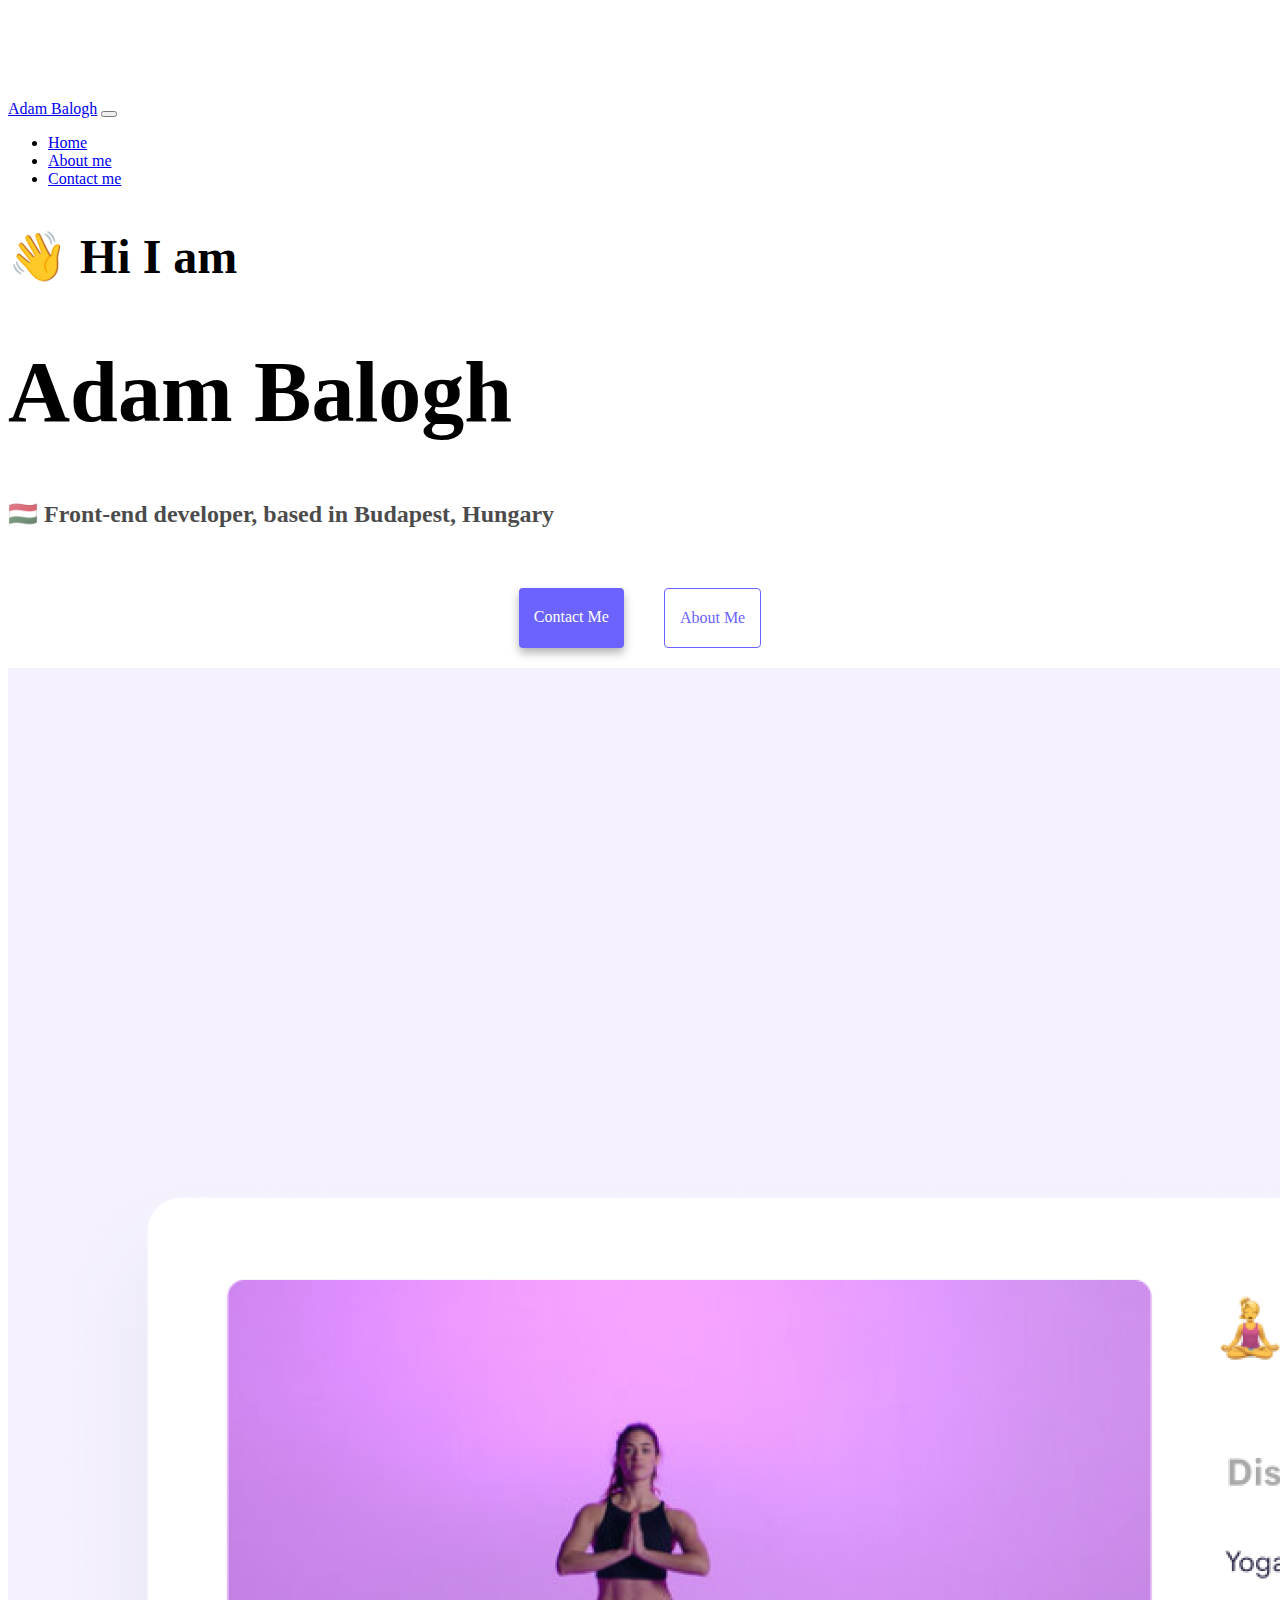
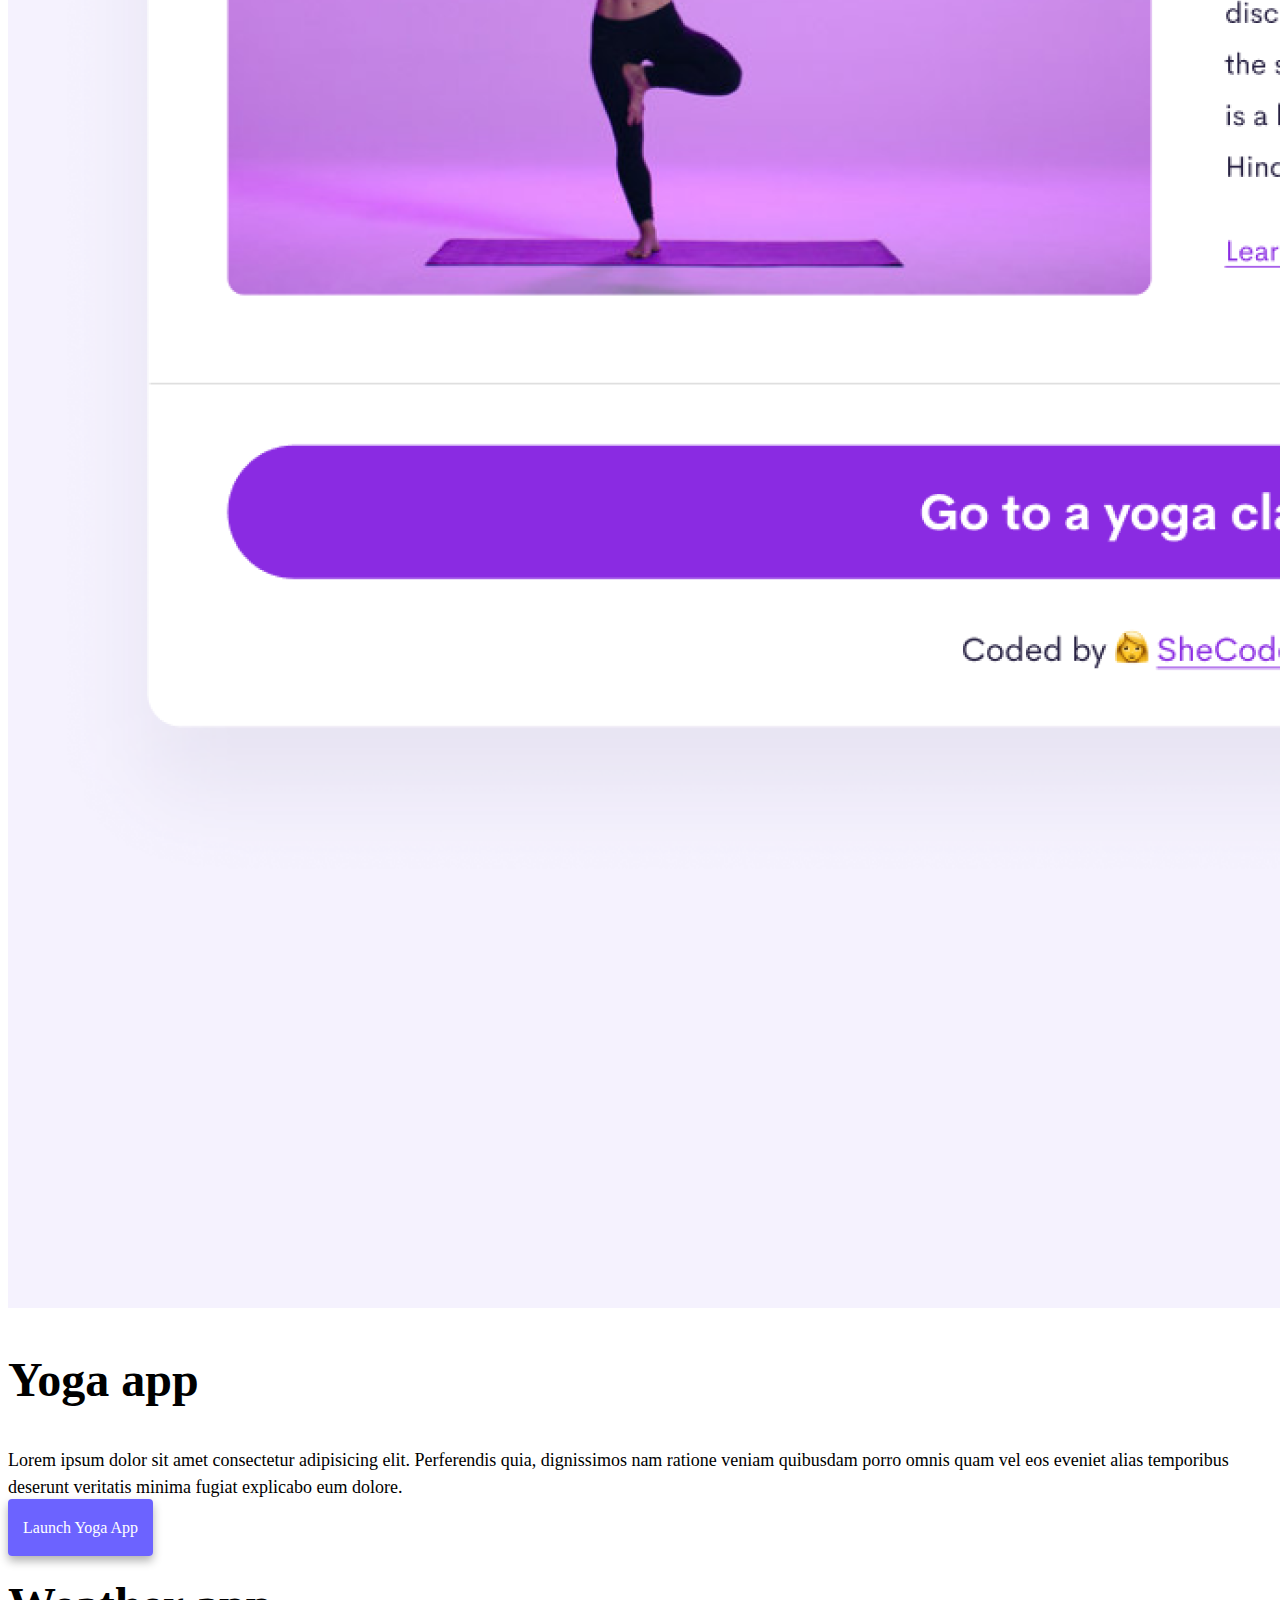
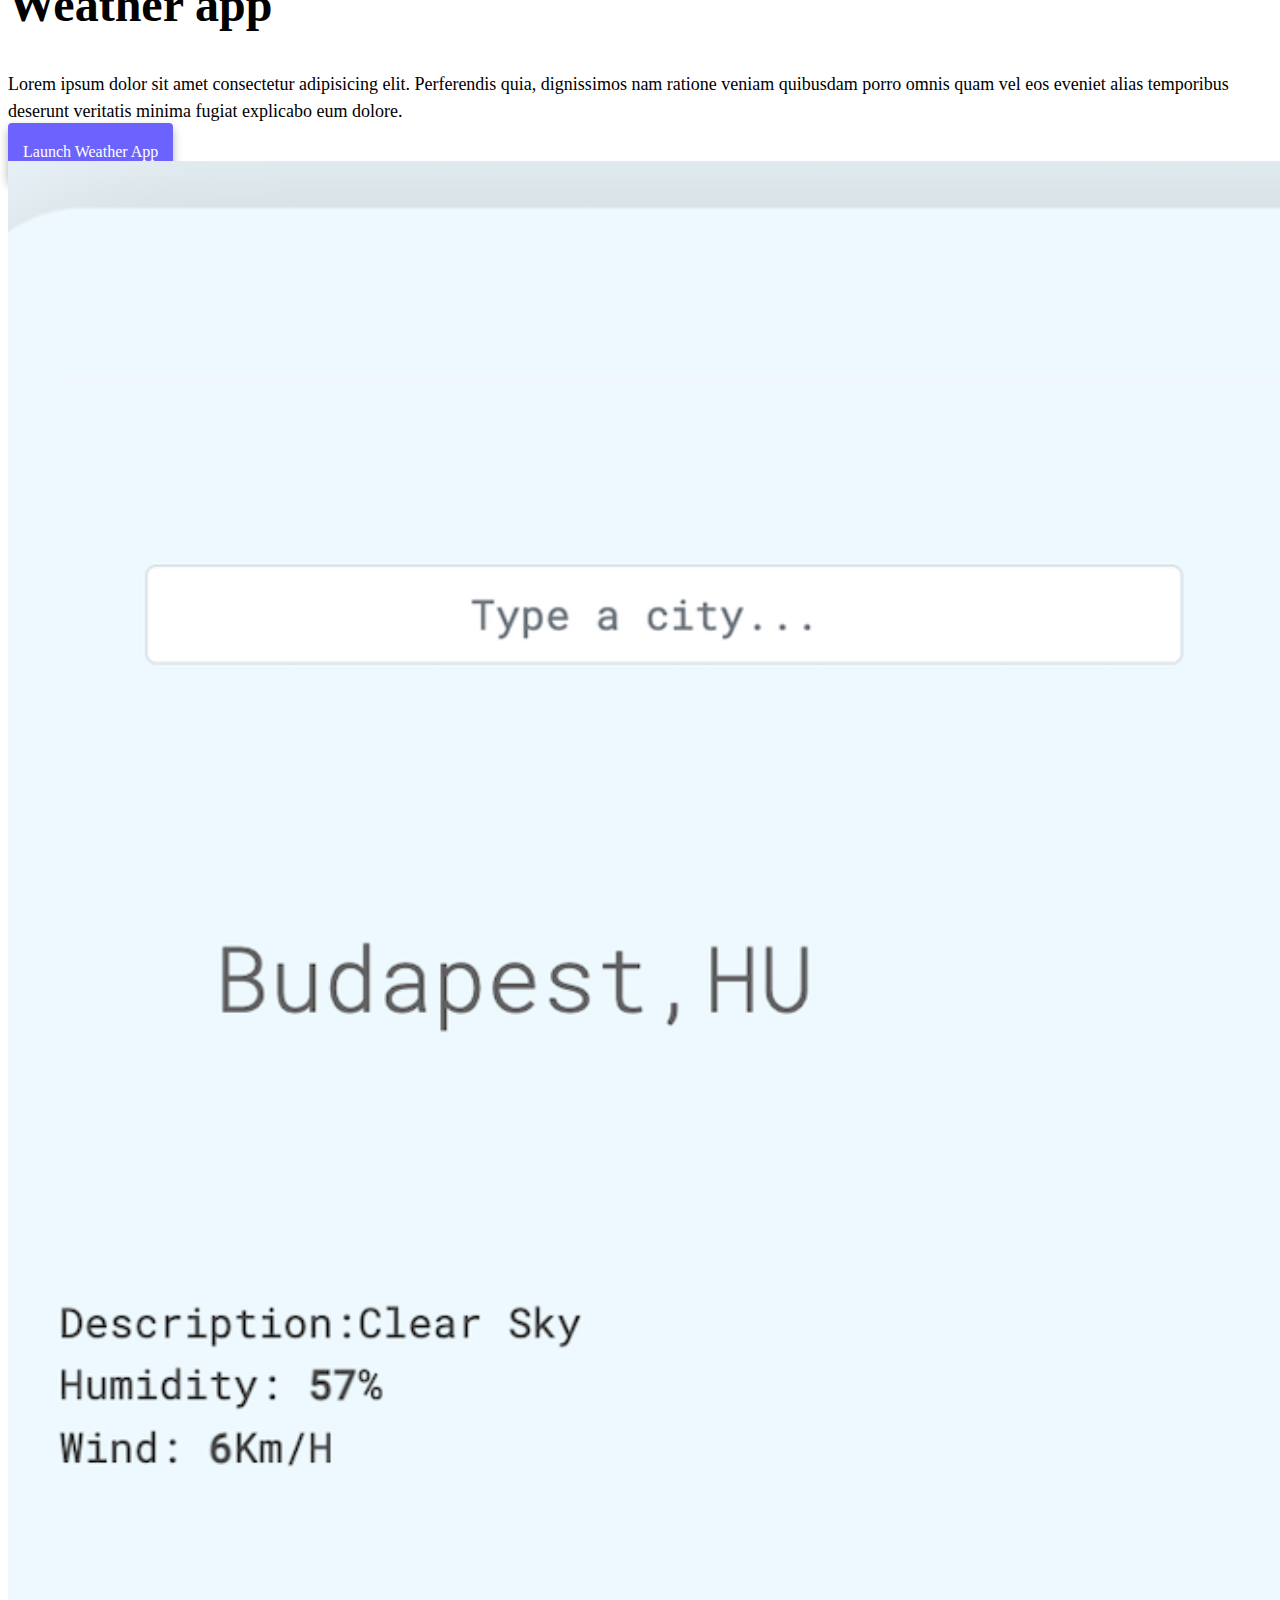
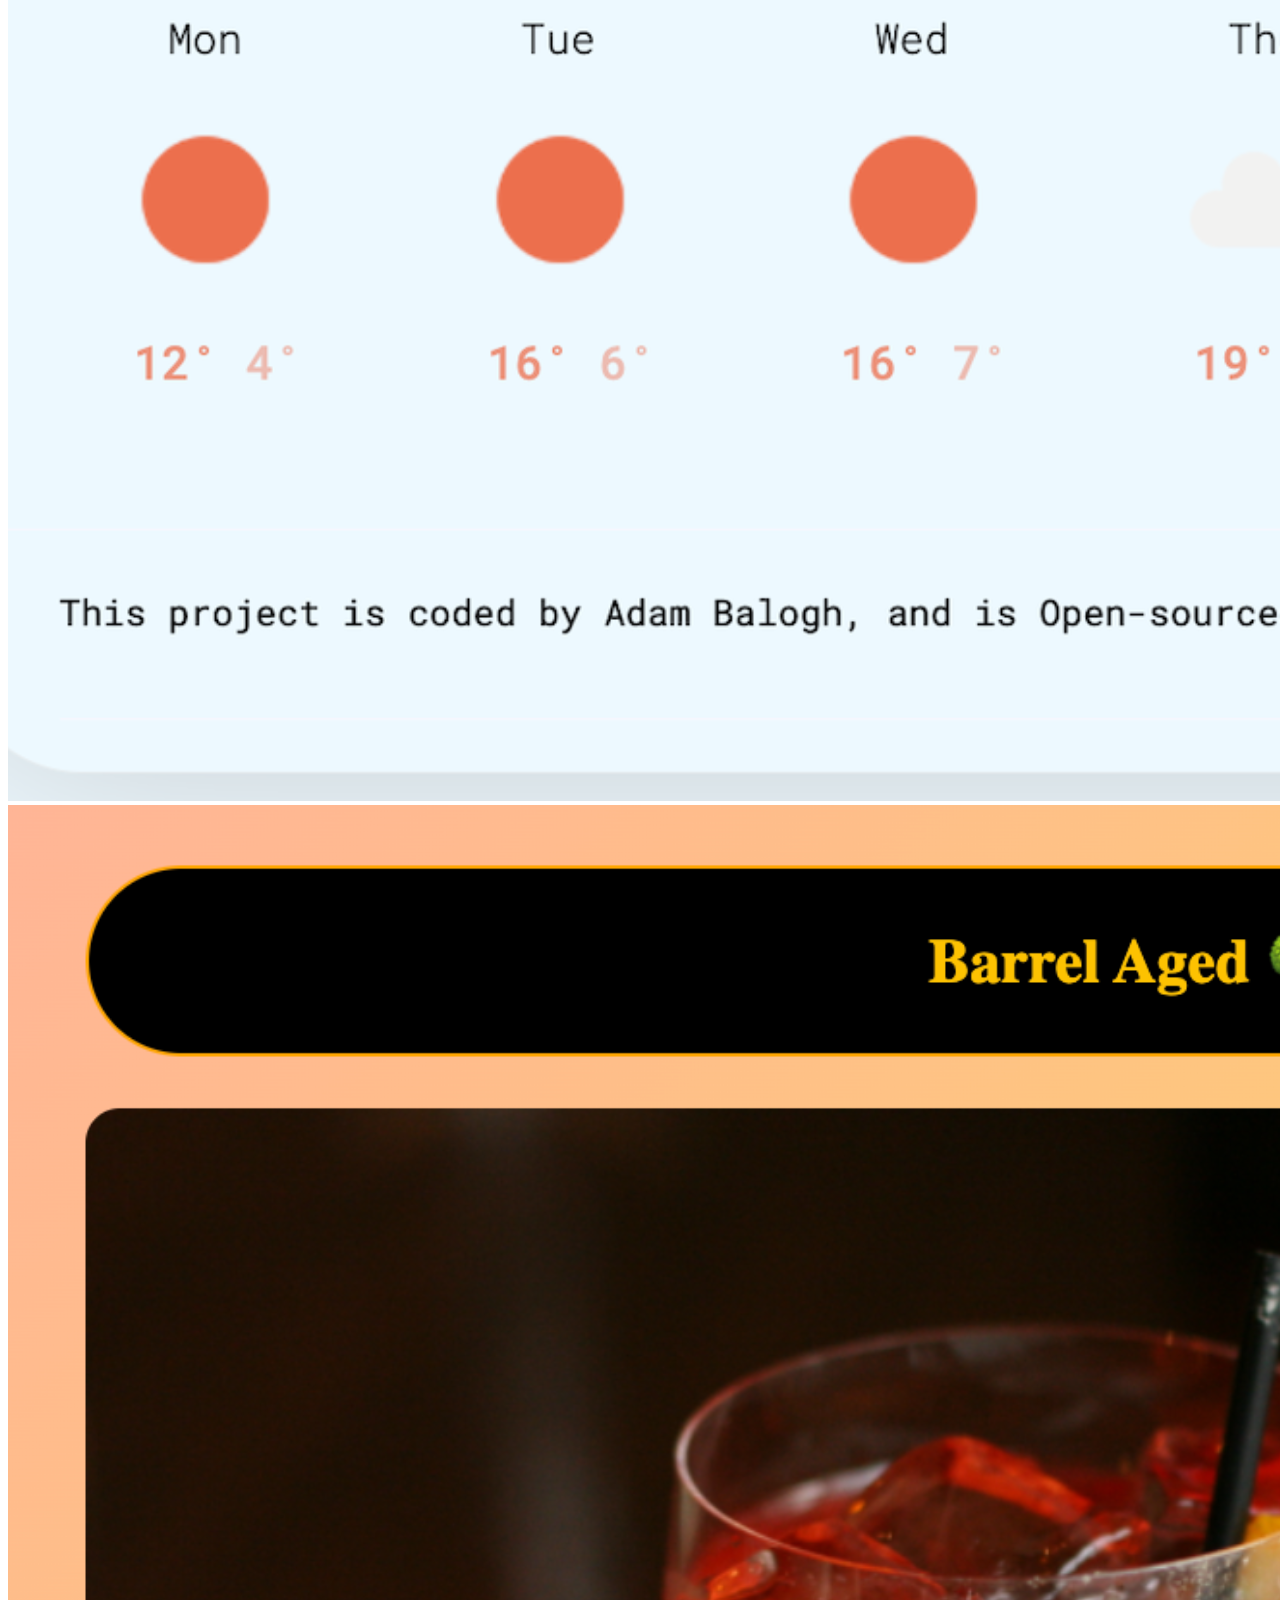
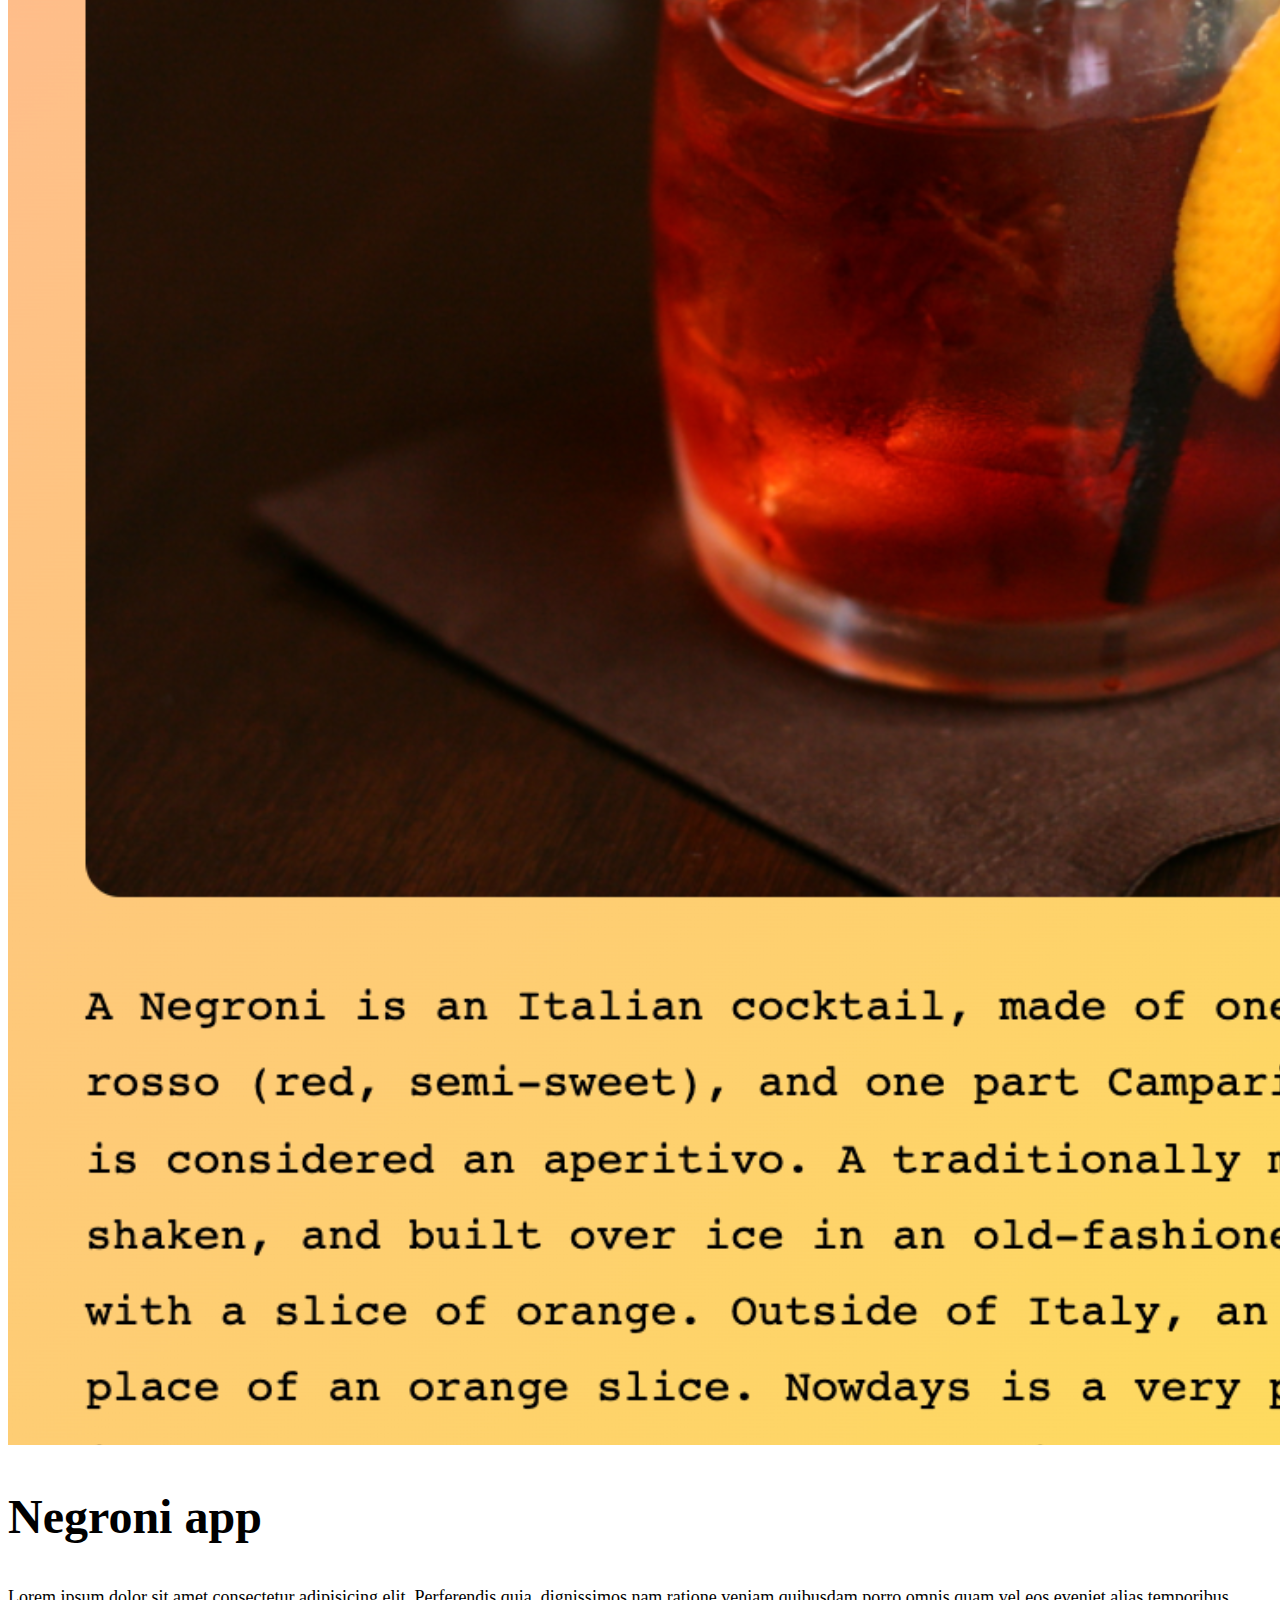
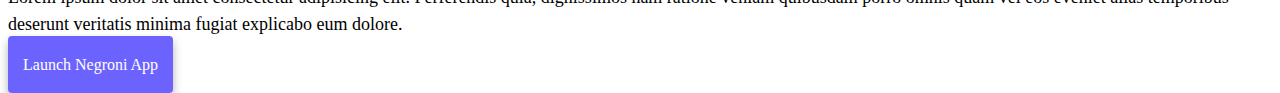
<file: index.html>
<!DOCTYPE html>
<html lang="en">
  <head>
    <meta charset="UTF-8" />
    <meta http-equiv="X-UA-Compatible" content="IE=edge" />
    <meta name="viewport" content="width=device-width, initial-scale=1.0" />
    <meta name="description" content="Adam Balogh is a front-end developer based in Europe, check out his projects and contact him for job inquiries">
    <link
      href="https://cdn.jsdelivr.net/npm/bootstrap@5.1.3/dist/css/bootstrap.min.css"
      rel="stylesheet"
      integrity="sha384-1BmE4kWBq78iYhFldvKuhfTAU6auU8tT94WrHftjDbrCEXSU1oBoqyl2QvZ6jIW3"
      crossorigin="anonymous"
    />
    <script
      src="https://cdn.jsdelivr.net/npm/bootstrap@5.1.3/dist/js/bootstrap.bundle.min.js"
      integrity="sha384-ka7Sk0Gln4gmtz2MlQnikT1wXgYsOg+OMhuP+IlRH9sENBO0LRn5q+8nbTov4+1p"
      crossorigin="anonymous"
    ></script>
    <title>🇭🇺Front-end developer based in Europe - Adam Balogh</title>
    <link rel="stylesheet" href="style.css" />
  </head>
  <body>
    <nav class="navbar navbar-expand-lg navbar-light bg-light fixed-top">
      <div class="container">
        <a class="navbar-brand" href="index.html">Adam Balogh</a>
        <button
          class="navbar-toggler"
          type="button"
          data-bs-toggle="collapse"
          data-bs-target="#navbarNav"
          aria-controls="navbarNav"
          aria-expanded="false"
          aria-label="Toggle navigation"
        >
          <span class="navbar-toggler-icon"></span>
        </button>
        <div class="collapse navbar-collapse" id="navbarNav">
          <ul class="navbar-nav">
            <li class="nav-item">
              <a class="nav-link active" aria-current="page" href="index.html" title="Homepage">Home</a>
            </li>
            <li class="nav-item">
              <a class="nav-link" href="about/about.html" title="About Adam Balogh">About me</a>
            </li>
            <li class="nav-item">
              <a class="nav-link" href="about/about.html#contact" title="Contact Adam Balogh">Contact me</a>
            </li>
          </ul>
        </div>
      </div>
    </nav>
    <h2 class="text-center">👋 Hi I am</h2>
    <h1 class="text-center">Adam Balogh</h1>
    <h3 class="text-center">
      🇭🇺 Front-end developer, based in Budapest, Hungary
    </h3>
    <div class="navigation-links mb-5">
      <a href="about/about.html#contact" class="contact-link" title="Contact Adam Balogh">Contact me</a>
      <a href="about/about.html" class="about-link" title="About Adam Balogh">About me</a>
    </div>
    <div class="container">
      <div class="row">
        <div class="col-sm-6">
          <img src="yoga.png" alt="Yoga project" class="img-fluid rounded d-none d-sm-block" />
        </div>
        <div class="col-sm-6">
          <h2 class="mb-3">Yoga app</h2>
          <p>
            Lorem ipsum dolor sit amet consectetur adipisicing elit. Perferendis
            quia, dignissimos nam ratione veniam quibusdam porro omnis quam vel
            eos eveniet alias temporibus deserunt veritatis minima fugiat
            explicabo eum dolore.
          </p>
          <div class="mt-5">
            <a href="#" title="Yoga project"class="contact-link project-link">Launch Yoga App</a>
          </div>
        </div>
      </div>
      <div class="row mt-5">
        <div class="col-sm-6">
          <h2>Weather app</h2>
          <p>
            Lorem ipsum dolor sit amet consectetur adipisicing elit. Perferendis
            quia, dignissimos nam ratione veniam quibusdam porro omnis quam vel
            eos eveniet alias temporibus deserunt veritatis minima fugiat
            explicabo eum dolore.
          </p>
          <div class="mt-5 mb-5">
            <a
              href="https://elated-newton-3f07f1.netlify.app/"
              title="Weather app"
              class="contact-link project-link"
              >Launch Weather App</a
            >
          </div>
        </div>
        <div class="col-sm-6">
          <img src="weatherapp.png" alt="Weather app picture" class="img-fluid rounded d-none d-sm-block" />
        </div>
      </div>
      <div class="row mt-5">
        <div class="col-sm-6">
          <img src="negroni.png" alt="Negroni cocktail" class="img-fluid rounded mb-5 d-none d-sm-block" />
        </div>
      <div class="col-sm-6">
         <h2>Negroni app</h2>
          <p>
            Lorem ipsum dolor sit amet consectetur adipisicing elit. Perferendis
            quia, dignissimos nam ratione veniam quibusdam porro omnis quam vel
            eos eveniet alias temporibus deserunt veritatis minima fugiat
            explicabo eum dolore.
          </p>
          <div class="mt-5 mb-5">
            <a
              href="negroni.html"
              title="Negroni drink"
              class="contact-link project-link"
              >Launch Negroni App</a>
      </div>
    </div>
  </body>
</html>
</file>
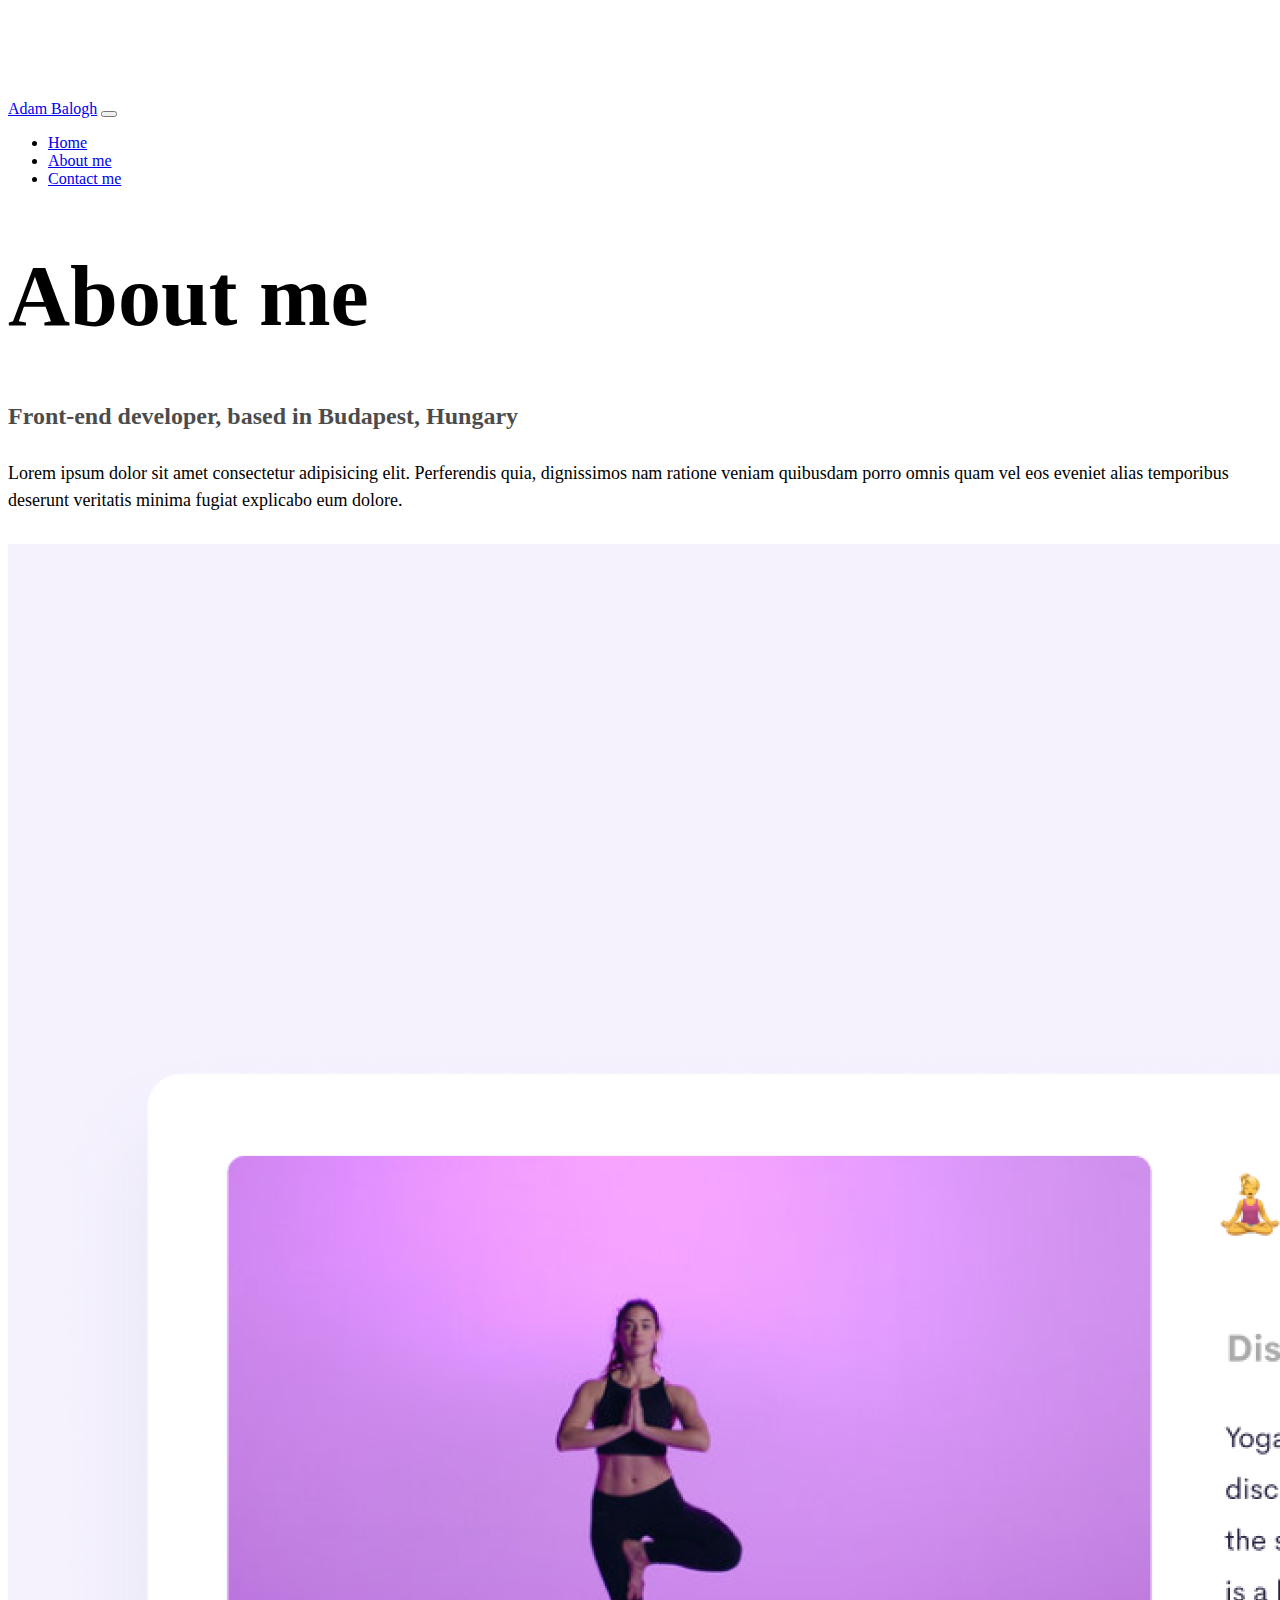
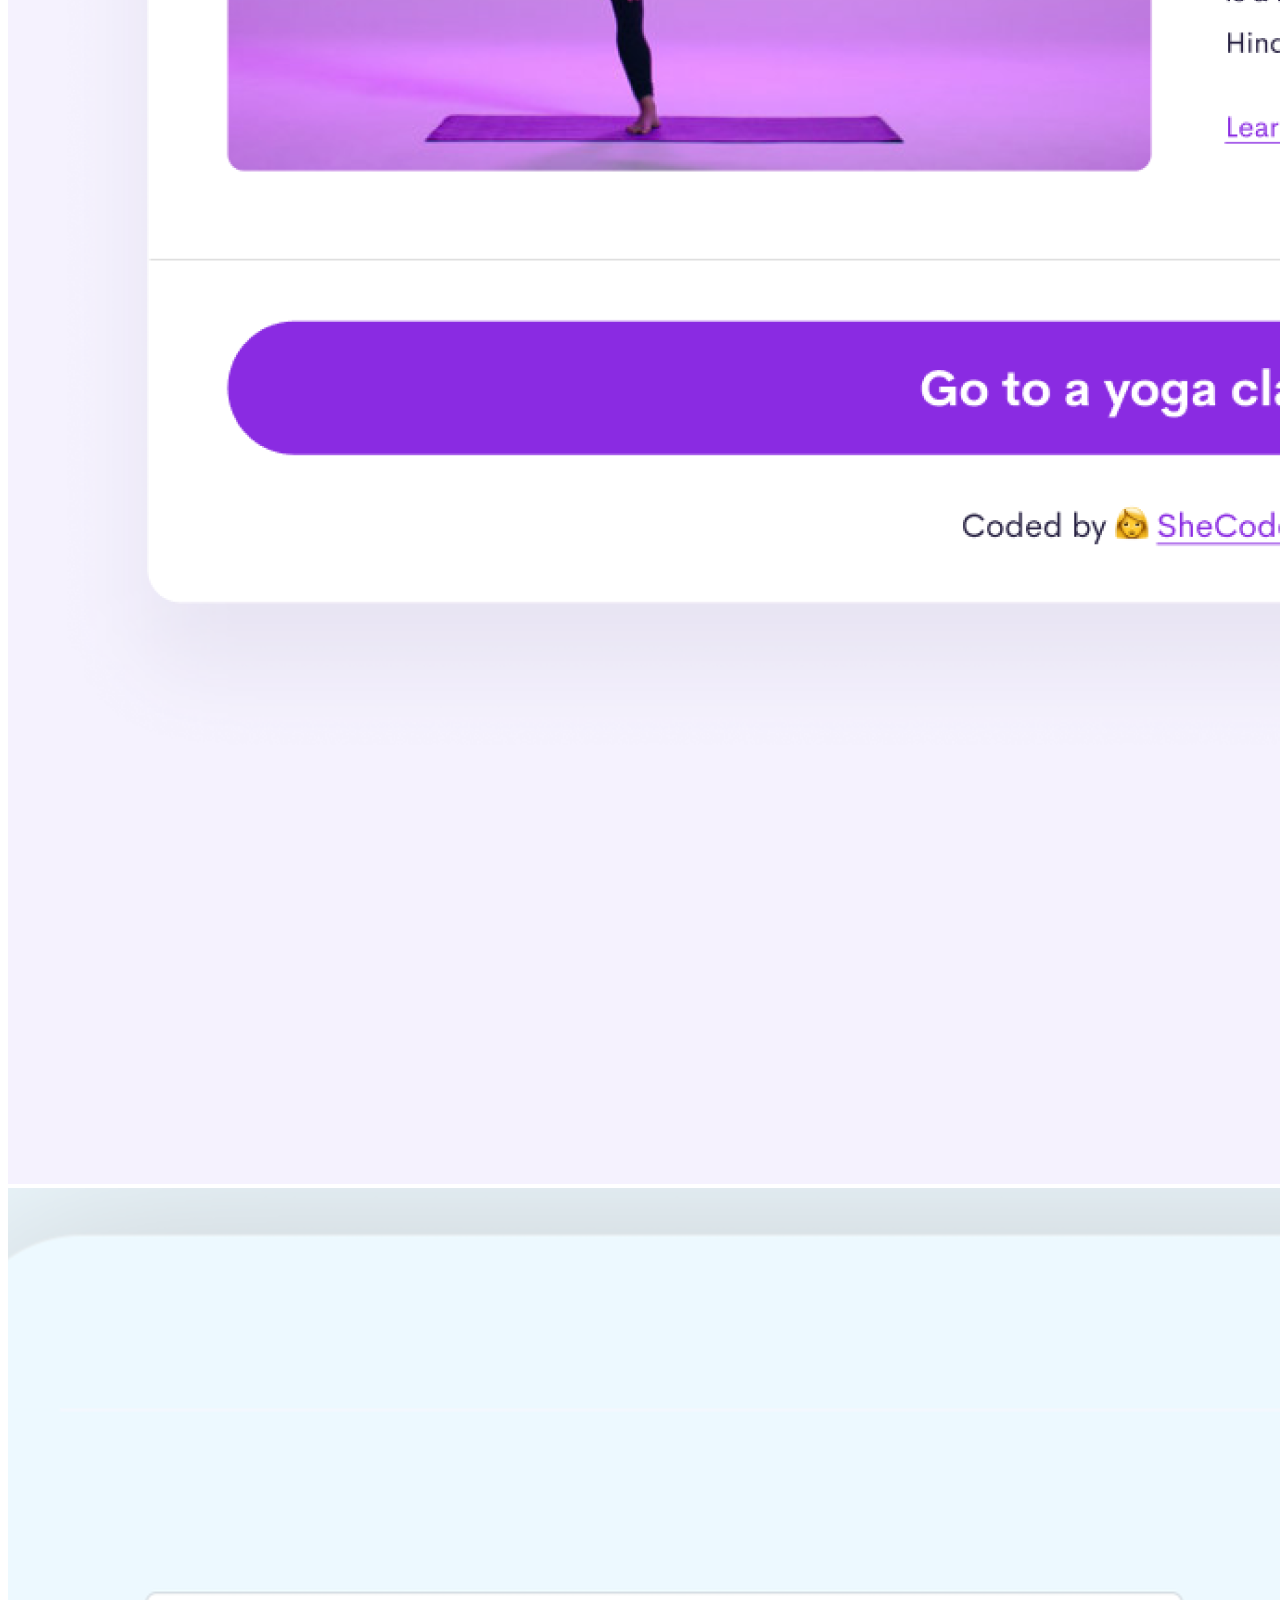
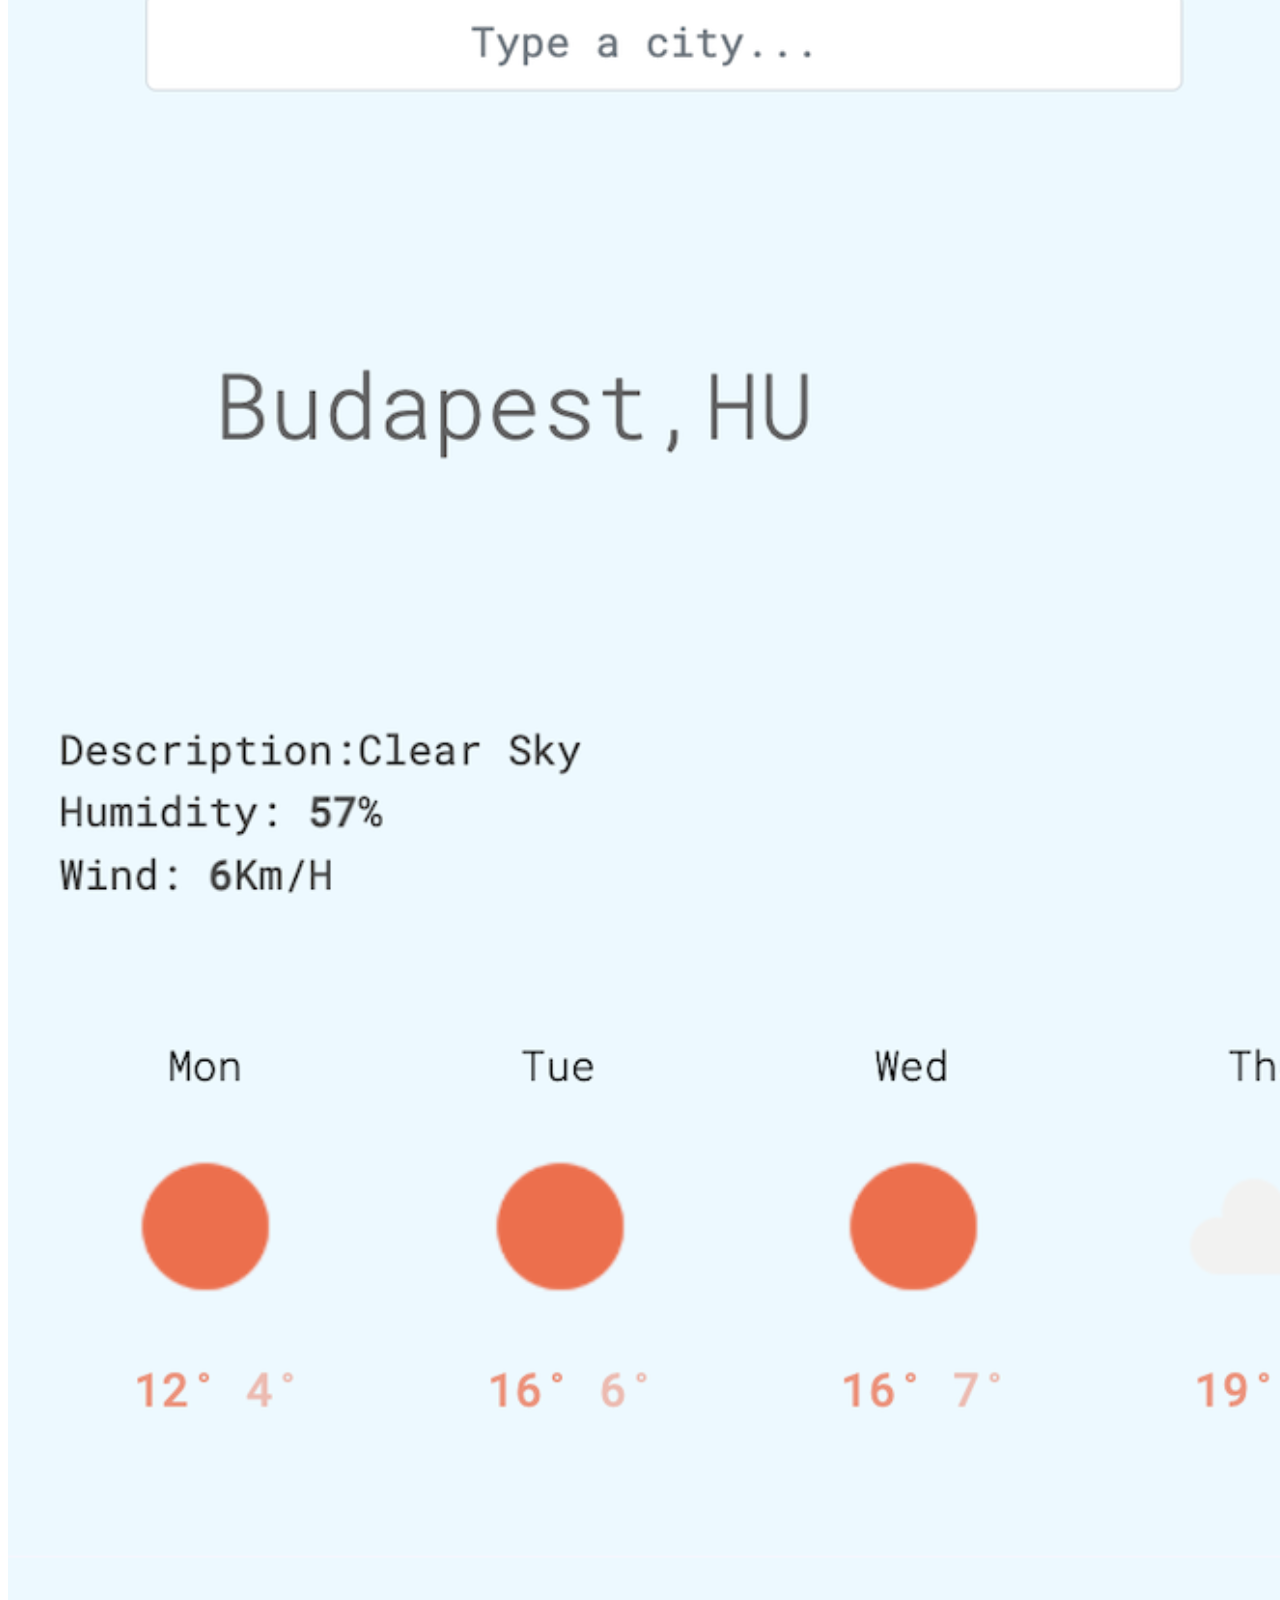
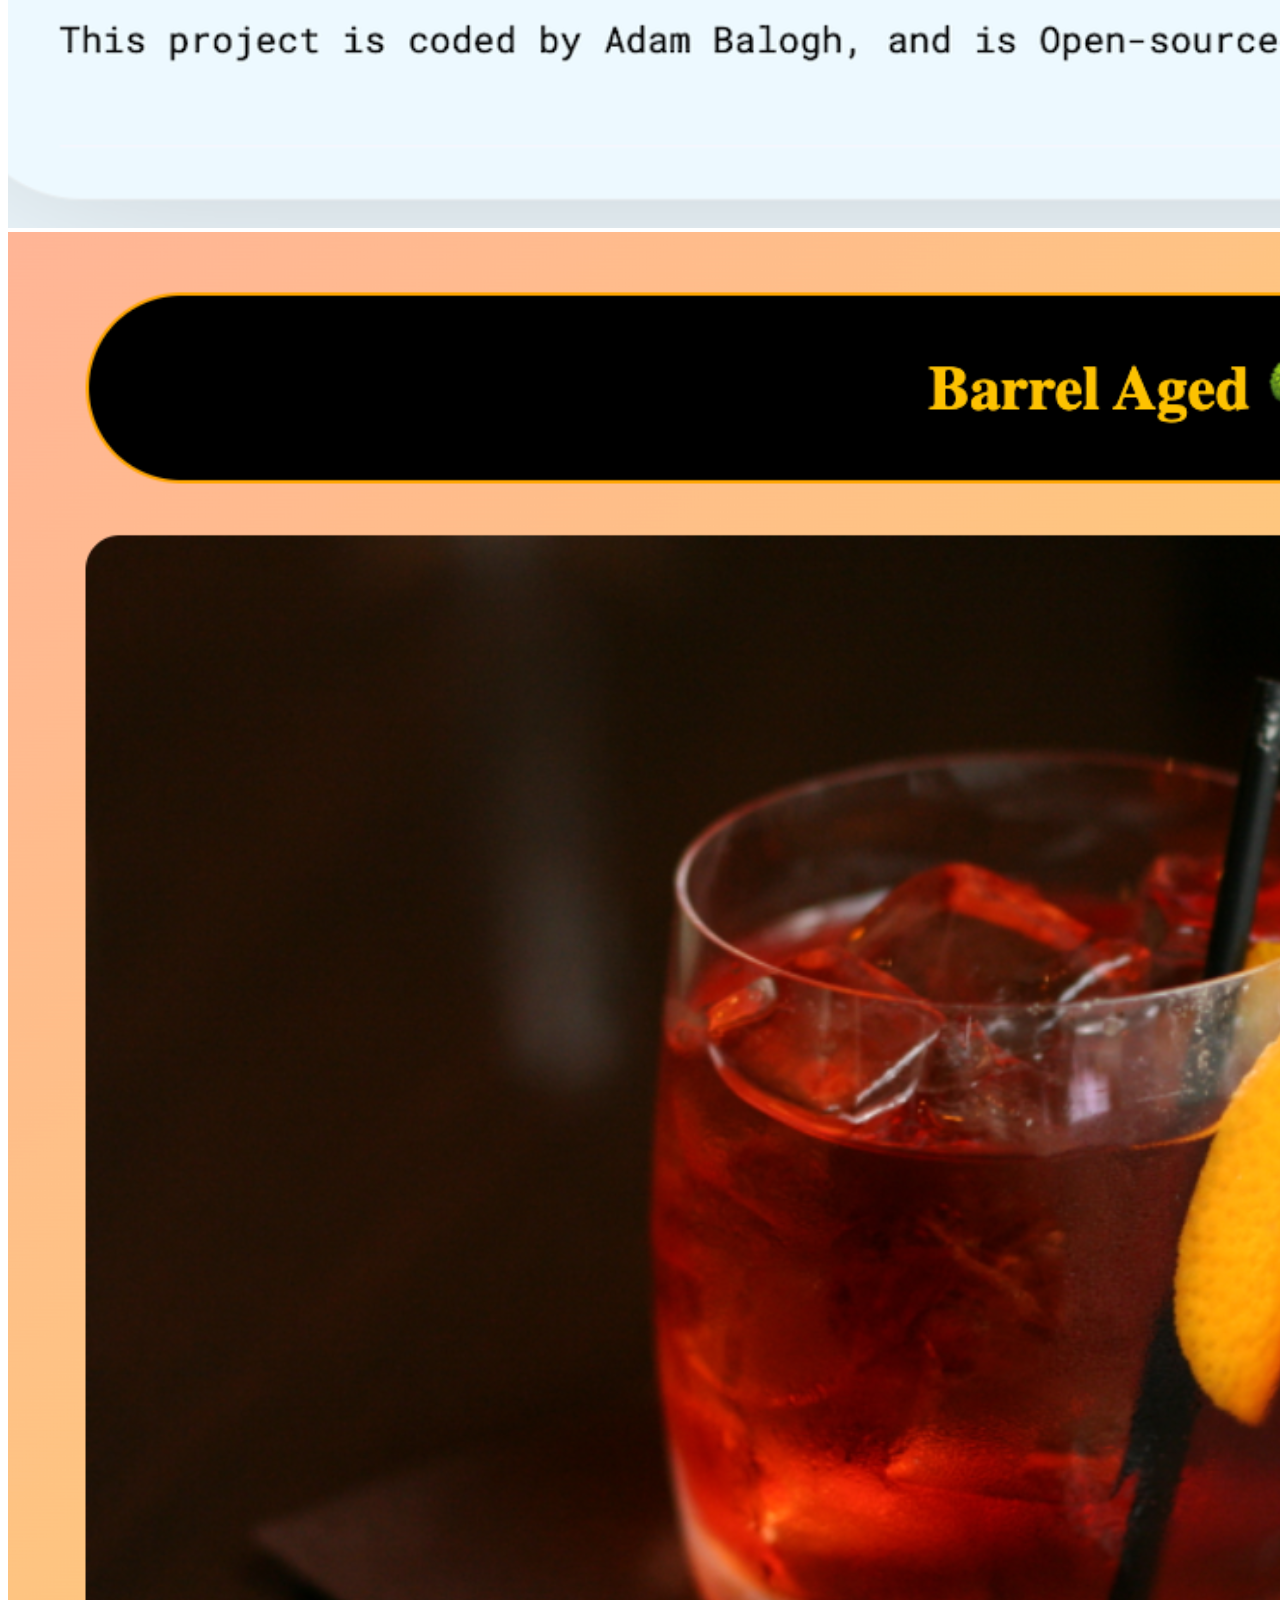
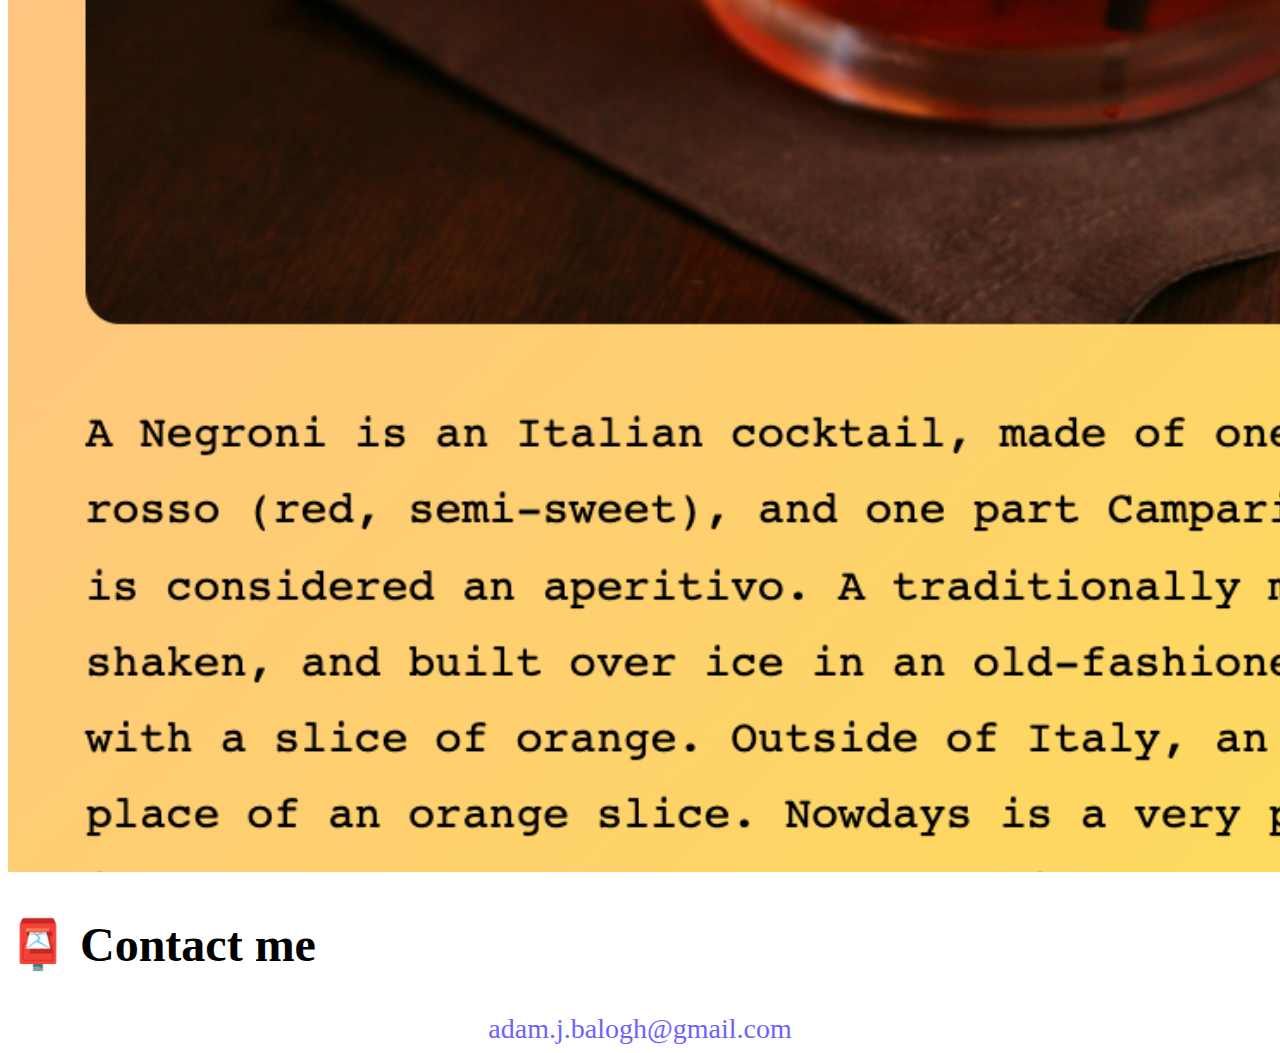
<file: about/about.html>
<!DOCTYPE html>
<html lang="en">
  <head>
    <meta charset="UTF-8" />
    <meta http-equiv="X-UA-Compatible" content="IE=edge" />
    <meta name="viewport" content="width=device-width, initial-scale=1.0" />
    <link
      href="https://cdn.jsdelivr.net/npm/bootstrap@5.1.3/dist/css/bootstrap.min.css"
      rel="stylesheet"
      integrity="sha384-1BmE4kWBq78iYhFldvKuhfTAU6auU8tT94WrHftjDbrCEXSU1oBoqyl2QvZ6jIW3"
      crossorigin="anonymous"
    />
    <script
      src="https://cdn.jsdelivr.net/npm/bootstrap@5.1.3/dist/js/bootstrap.bundle.min.js"
      integrity="sha384-ka7Sk0Gln4gmtz2MlQnikT1wXgYsOg+OMhuP+IlRH9sENBO0LRn5q+8nbTov4+1p"
      crossorigin="anonymous"
    ></script>
    <title>About me - Adam Balogh</title>
    <meta
      name="description"
      content="About Adam Balogh, a front-end developer based in Europe"
    />
    <link rel="stylesheet" href="../style.css" />
  </head>
  <body>
    <nav class="navbar navbar-expand-lg navbar-light bg-light fixed-top">
      <div class="container">
        <a class="navbar-brand" href="../index.html">Adam Balogh</a>
        <button
          class="navbar-toggler"
          type="button"
          data-bs-toggle="collapse"
          data-bs-target="#navbarNav"
          aria-controls="navbarNav"
          aria-expanded="false"
          aria-label="Toggle navigation"
        >
          <span class="navbar-toggler-icon"></span>
        </button>
        <div class="collapse navbar-collapse" id="navbarNav">
          <ul class="navbar-nav">
            <li class="nav-item">
              <a
                class="nav-link active"
                aria-current="page"
                href="../index.html"
                title="Homepage"
                >Home</a
              >
            </li>
            <li class="nav-item">
              <a class="nav-link" href="#" title="About Adam Balogh"
                >About me</a
              >
            </li>
            <li class="nav-item">
              <a class="nav-link" href="#contact" title="Contact Adam Balogh"
                >Contact me</a
              >
            </li>
          </ul>
        </div>
      </div>
    </nav>

    <h1 class="text-center">About me</h1>
    <h3 class="text-center">Front-end developer, based in Budapest, Hungary</h3>
    <div class="about-text text-center">
      <p>
        Lorem ipsum dolor sit amet consectetur adipisicing elit. Perferendis
        quia, dignissimos nam ratione veniam quibusdam porro omnis quam vel eos
        eveniet alias temporibus deserunt veritatis minima fugiat explicabo eum
        dolore.
      </p>
    </div>

    <div class="container">
      <div class="row">
        <div class="col-sm-4">
          <img
            src="../yoga.png"
            alt="Yoga project"
            class="img-fluid p-2 mb-4 shadow rounded"
          />
        </div>
        <div class="col-sm-4">
          <img
            src="../weatherapp.png"
            alt="Weather project"
            class="img-fluid p-2 mb-4 shadow rounded"
          />
        </div>
        <div class="col-sm-4">
          <img
            src="../negroni.png"
            alt="Negroni project"
            class="img-fluid p-2 mb-4 shadow rounded"
          />
        </div>
      </div>
    </div>
    <div id="contact" class="mt-5">
      <h2 class="text-center">📮 Contact me</h2>
      <a href="mailto:adam.j.balogh@gmail.com" class="email-link">
        adam.j.balogh@gmail.com
      </a>
    </div>
  </body>
</html>
</file>
<file: style.css>
:root {
  --primary-color: #6c63ff;
  --secondary-color: #f5f2fe;
  --box-shadow: 0 5px 10px rgba(0, 0, 0, 0.3);
}

body {
  margin-top: 100px;
}

h1 {
  font-size: 86px;
}

h2 {
  font-size: 48px;
}

h3 {
  font-size: 24px;
  opacity: 0.7;
}

p {
  font-size: 18px;
  line-height: 1.5;
}
@media (max-width: 576px) {
  h1 {
    font-size: 48px;
  }
  h2 {
    font-size: 32px;
    text-align: center;
  }
  h3 {
    font-size: 18px;
  }
  p {
    text-align: center;
    font-size: 16px;
  }
  .project-link {
    display: block;
    text-align: center;
    margin: 0 20px;
  }
}
.about-text {
  margin: 30px 0;
}
.navigation-links a {
  margin: 20px;
}
.navigation-links {
  display: flex;
  margin-top: 40px;
  justify-content: center;
}

.contact-link {
  border-radius: 4px;
  padding: 20px 15px;
  text-decoration: none;
  text-transform: capitalize;
  background: var(--primary-color);
  box-shadow: var(--box-shadow);
  color: white;
}

.about-link {
  color: var(--primary-color);
  border: 1px solid var(--primary-color);
  margin: 20px;
  border-radius: 4px;
  padding: 20px 15px;
  text-decoration: none;
  text-transform: capitalize;
}

.homepage-link {
  color: var(--primary-color);
  text-align: center;
  display: block;
}

.about-paragraphs {
  display: flex;
  margin: 30px 0;
}

.about-paragraphs p {
  margin: 10px;
}

.email-link {
  display: flex;
  justify-content: center;
  color: var(--primary-color);
  font-size: 28px;
  text-decoration: none;
}

.email-link:hover {
  text-decoration: underline;
}
</file>
